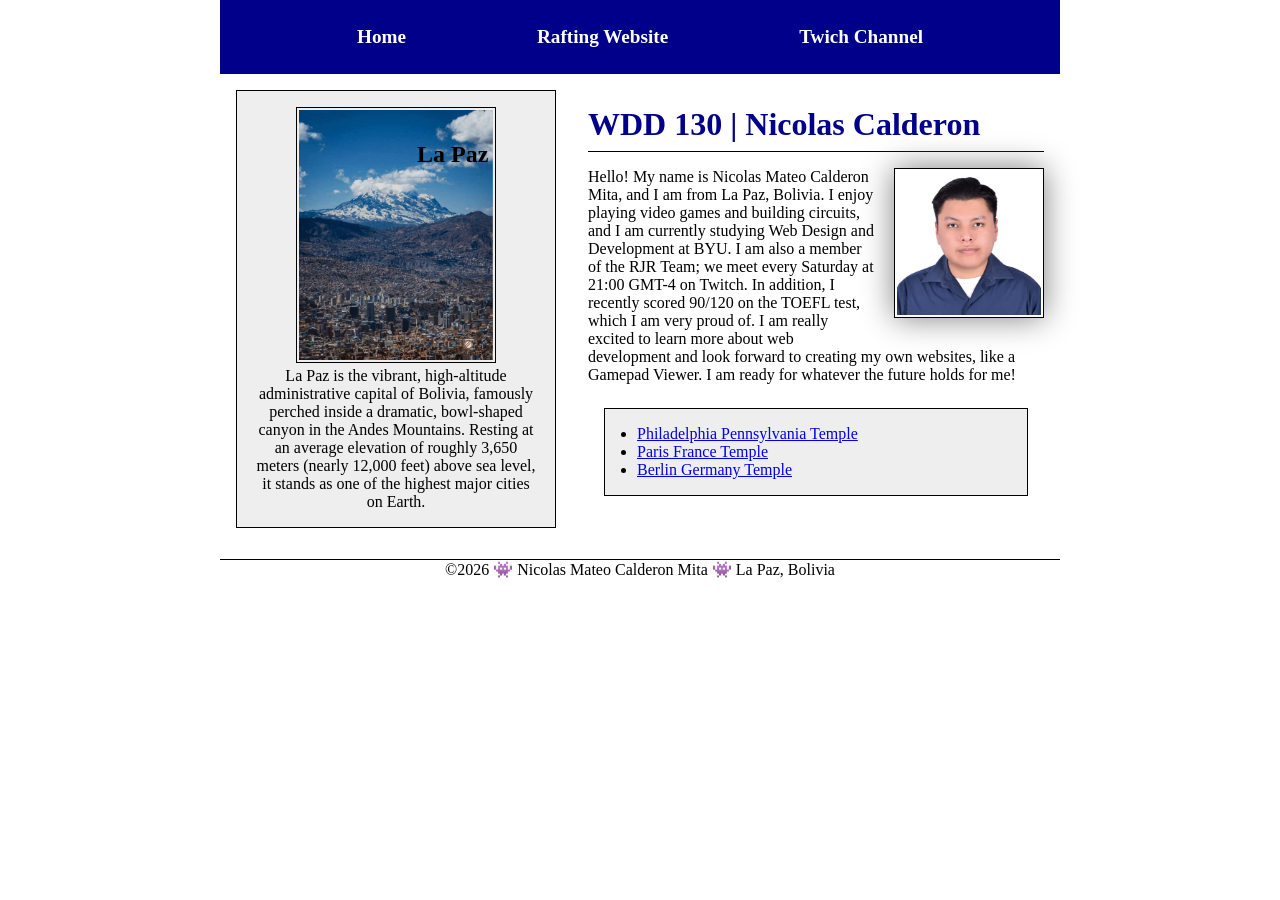
<file: index.html>
<!-- 16 July 2026 -->
<!DOCTYPE html>
<html lang="en">

<head>
    <meta charset="UTF-8">
    <meta name="viewport" content="width=device-width, initial-scale=1.0">
    <title>Nicolas Mateo Calderon Mita | WDD 130</title>
    <meta name="description"
      content="My name is Nicolas Mateo Calderon Mita for WDD130 and this is my home page.">
    <meta name="author" content="Nicolas Mateo Calderon Mita">
    <link rel="stylesheet" href="styles/styles.css">
</head>

<body>

    <header>
        <nav>
            <a href="#">Home</a>
            <a href="wwr/">Rafting Website</a>
            <a href="https://www.twitch.tv/rjrteam">Twich Channel</a>
        </nav>
    </header>
    <div class="grid">
        <main>
            <h1>WDD 130 | Nicolas Calderon</h1>
            <img src="images/profile.jpg" alt="Hello, my name is Nicolas Calderon." width="200">
            <p>
                Hello! My name is Nicolas Mateo Calderon Mita, and I am from La Paz, Bolivia. I
                enjoy
                playing video games and building circuits, and I am currently studying Web Design
                and
                Development at BYU. I am also a member of the RJR Team; we meet every Saturday at
                21:00
                GMT-4 on
                Twitch. In addition, I recently scored 90/120 on the TOEFL test, which I am very
                proud
                of. I am
                really excited to learn more about web development and look forward to creating my
                own
                websites, like a
                Gamepad Viewer. I am ready for whatever the future holds for me!
            </p>
            <ul class="box indent">
                <li><a href="https://www.churchofjesuschrist.org/temples/details/philadelphia-pennsylvania-temple"
                      target="_blank">Philadelphia Pennsylvania Temple</a>
                </li>
                <li><a href="https://www.churchofjesuschrist.org/temples/details/paris-france-temple"
                      target="_blank">Paris France Temple</a></li>
                <li><a href="https://www.churchofjesuschrist.org/temples/details/lima-peru-los-olivos-temple"
                      target="_blank">Berlin Germany Temple</a></li>
            </ul>
        </main>
        <aside class="box">
            <h2>La Paz</h2>
            <img src="images/la-paz.jpg" alt="La Paz landscape">
            <p>La Paz is the vibrant, high-altitude administrative capital of Bolivia, famously
                perched
                inside a dramatic, bowl-shaped canyon in the Andes Mountains. Resting at an average
                elevation of roughly 3,650 meters (nearly 12,000 feet) above sea level, it stands as
                one
                of the highest major cities on Earth.</p>
        </aside>
    </div>
    <footer>
        <p>©2026 👾 Nicolas Mateo Calderon Mita 👾 La Paz, Bolivia</p>
    </footer>


</body>

</html>
</file>
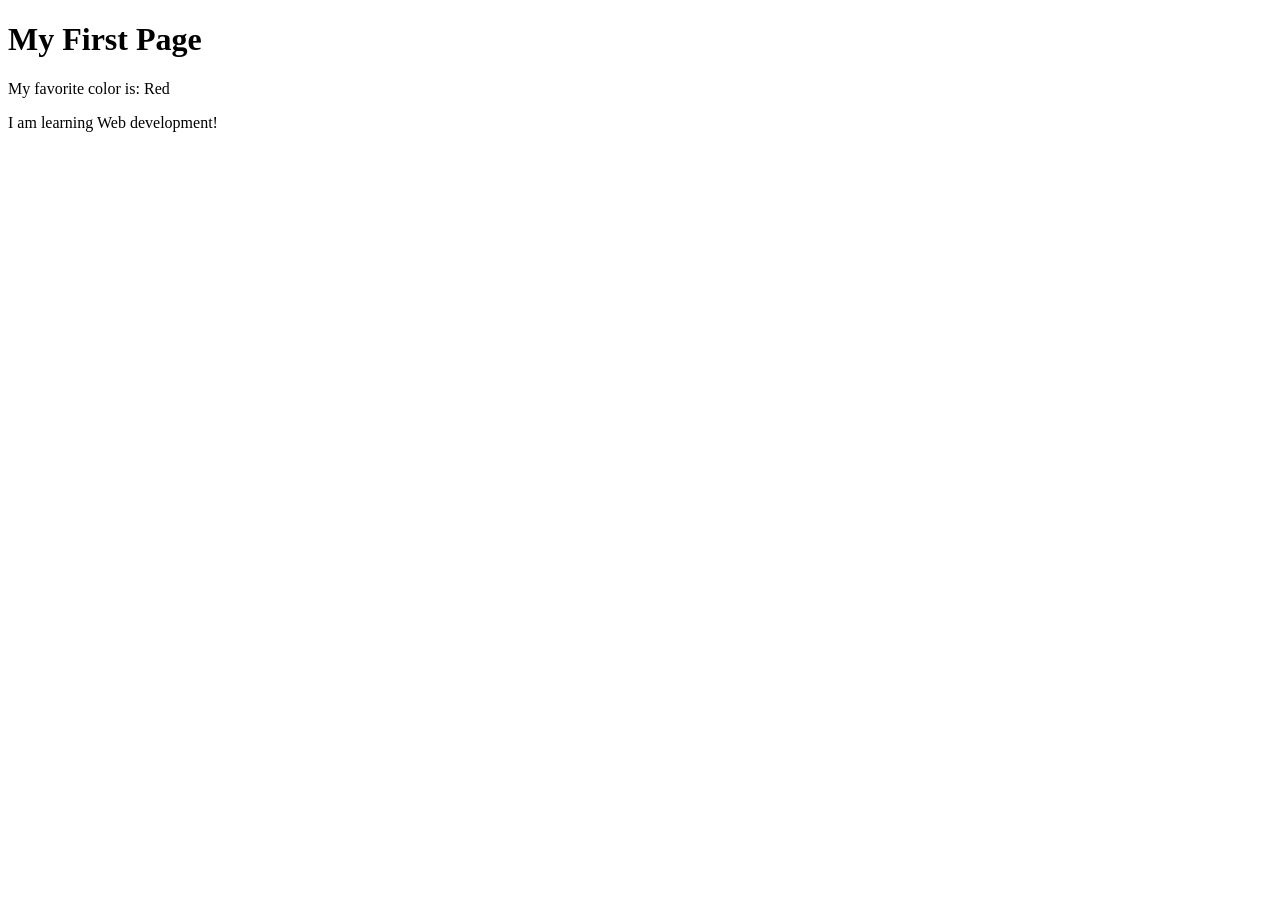
<file: week01/first-page.html>
<!DOCTYPE html>
<html lang="en">

<head>
    <meta charset="UTF-8">
    <meta name="viewport" content="width=device-width, initial-scale=1.0">
    <title>My First Page</title>
</head>

<body>
    <h1>My First Page</h1>
    <p>My favorite color is: Red </p>
    <p>I am learning Web development!</p>
</body>

</html>
</file>
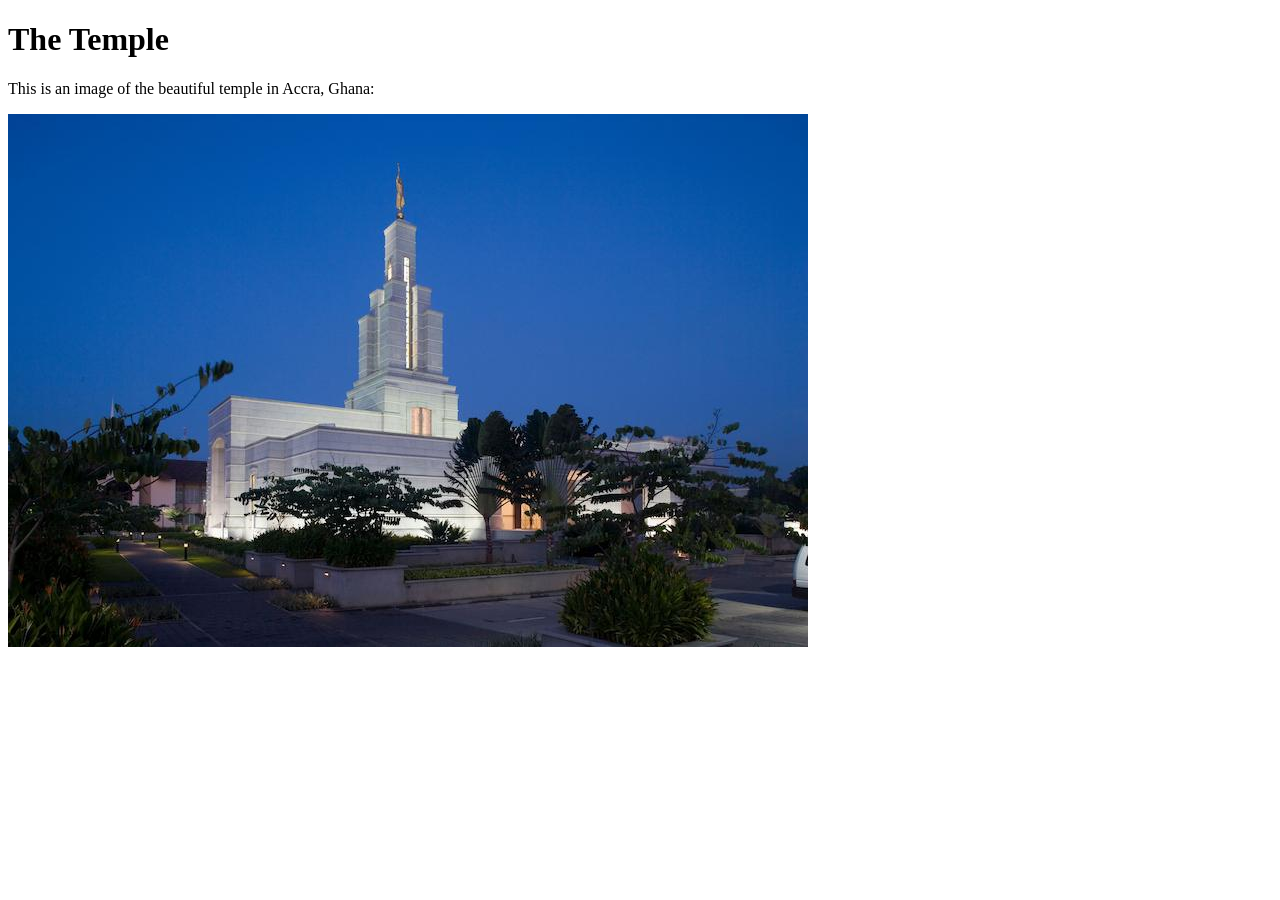
<file: week01/images-solution.html>
<!DOCTYPE html>
<html lang="en">
<head>
    <meta charset="UTF-8">
    <meta name="viewport" content="width=device-width, initial-scale=1.0">
    <title>Temple Image</title>
</head>
<body>
    <h1>The Temple</h1>
    <p>This is an image of the beautiful temple in Accra, Ghana:</p>
    <img src="images/temple-small.jpg" alt="The Accra Ghana Temple">
    
</body>
</html>
</file>
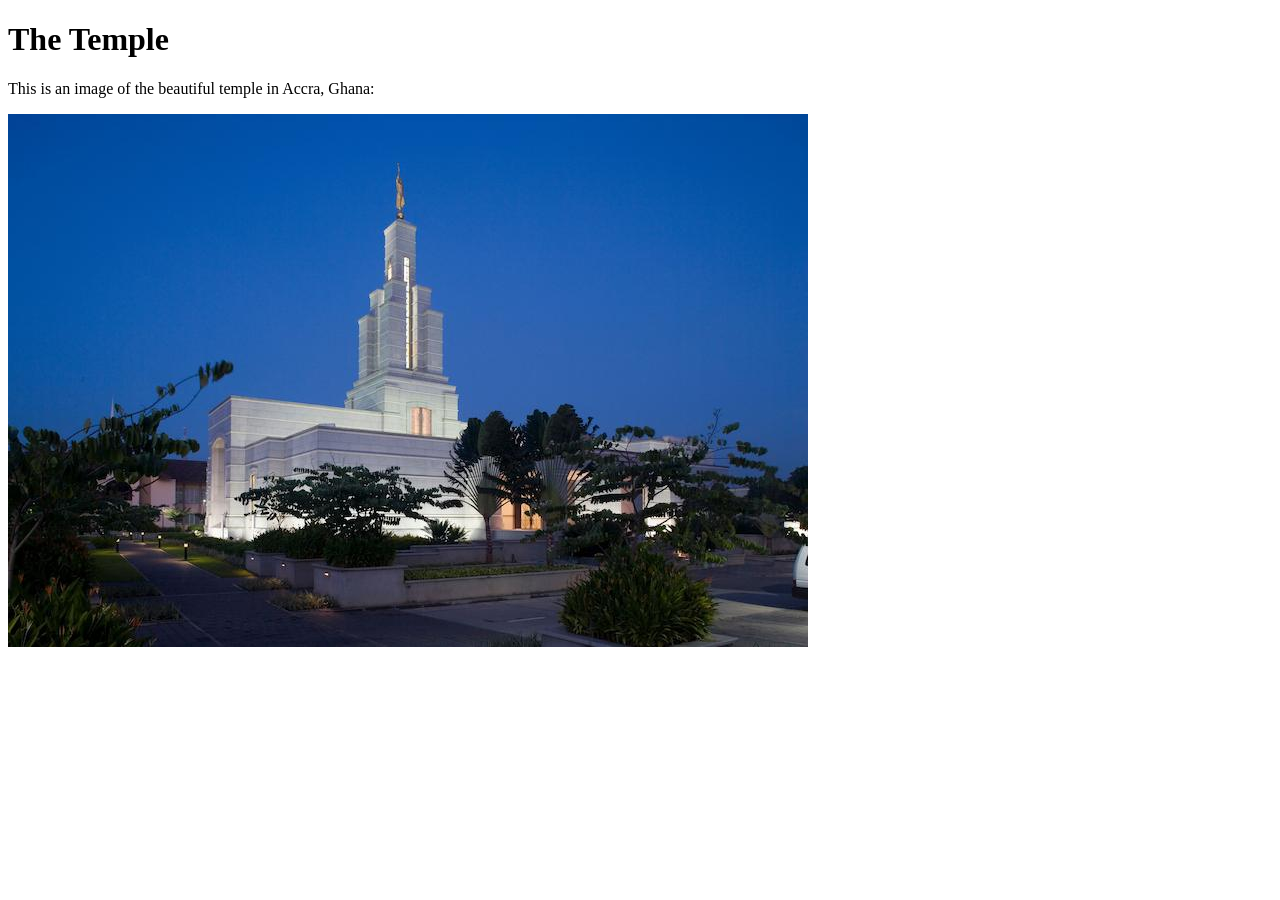
<file: week01/images.html>
<!DOCTYPE html>
<html lang="en">

<head>
    <meta charset="UTF-8">
    <meta name="viewport" content="width=device-width, initial-scale=1.0">
    <title>Temple Image</title>
</head>

<body>
    <h1>The Temple</h1>
    <p>This is an image of the beautiful temple in Accra, Ghana:</p>
    <img src="images/temple-small.jpg" alt="The Accra Ghana Temple">

</body>

</html>
</file>
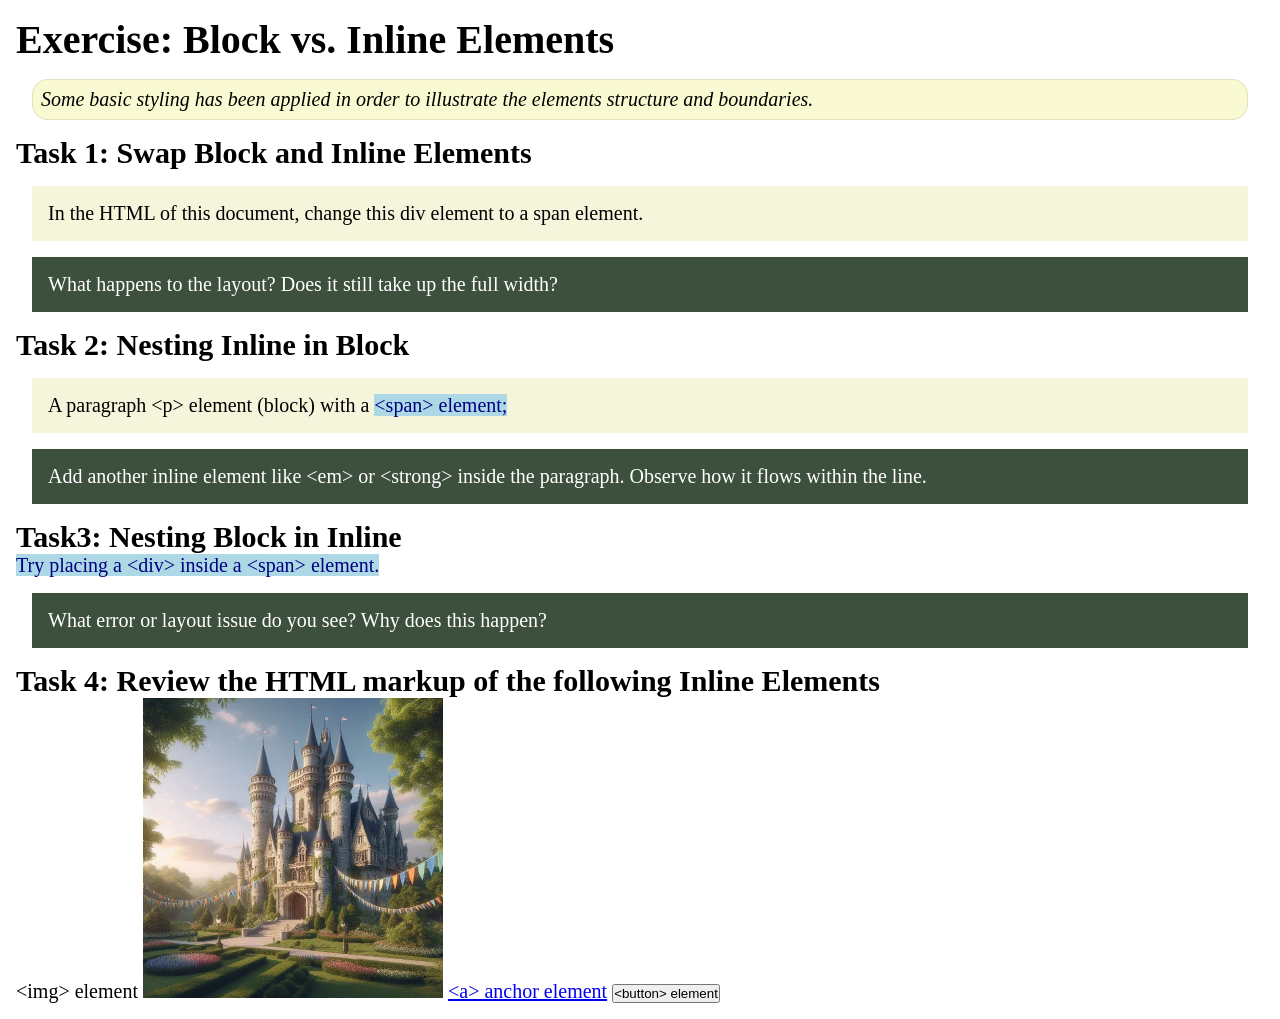
<file: week02/block-vs-inline.html>
<!DOCTYPE html>
<html lang="en">

<head>
    <meta charset="UTF-8">
    <meta name="viewport" content="width=device-width, initial-scale=1.0">
    <title>Exercise: Block vs. Inline Elements</title>
    <link rel="stylesheet" href="styles/block-vs-inline.css">
</head>

<body>
    <main>
        <h1>Exercise: Block vs. Inline Elements</h1>
        <p class="note">Some basic styling has been applied in order to illustrate the elements structure and
            boundaries.</p>

        <h2>Task 1: Swap Block and Inline Elements</h2>
        <div>In the HTML of this document, change this div element to a span element.</div>

        <p class="question">What happens to the layout? Does it still take up the full width?</p>

        <h2>Task 2: Nesting Inline in Block</h2>
        <p>A paragraph &lt;p&gt; element (block) with a <span>&lt;span&gt; element;</span></p>
        <p class="question">Add another inline element like &lt;em&gt; or &lt;strong&gt; inside the paragraph. Observe
            how it flows within the line.</p>

        <h2>Task3: Nesting Block in Inline</h2>
        <span>Try placing a &lt;div&gt; inside a &lt;span&gt; element.</span>
            <p class="question">What error or layout issue do you see? Why does this happen?</p>


            <h2>Task 4: Review the HTML markup of the following Inline Elements</h2>
        &lt;img&gt; element
        <img src="images/castle.webp" alt="placeholder image (images are inline)" width="300" height="300">
        <a href="https://churchofjesuschrist.org">&lt;a&gt; anchor element</a>
        <button type="button">&lt;button&gt; element</button>
    </main>
</body>

</html>
</file>
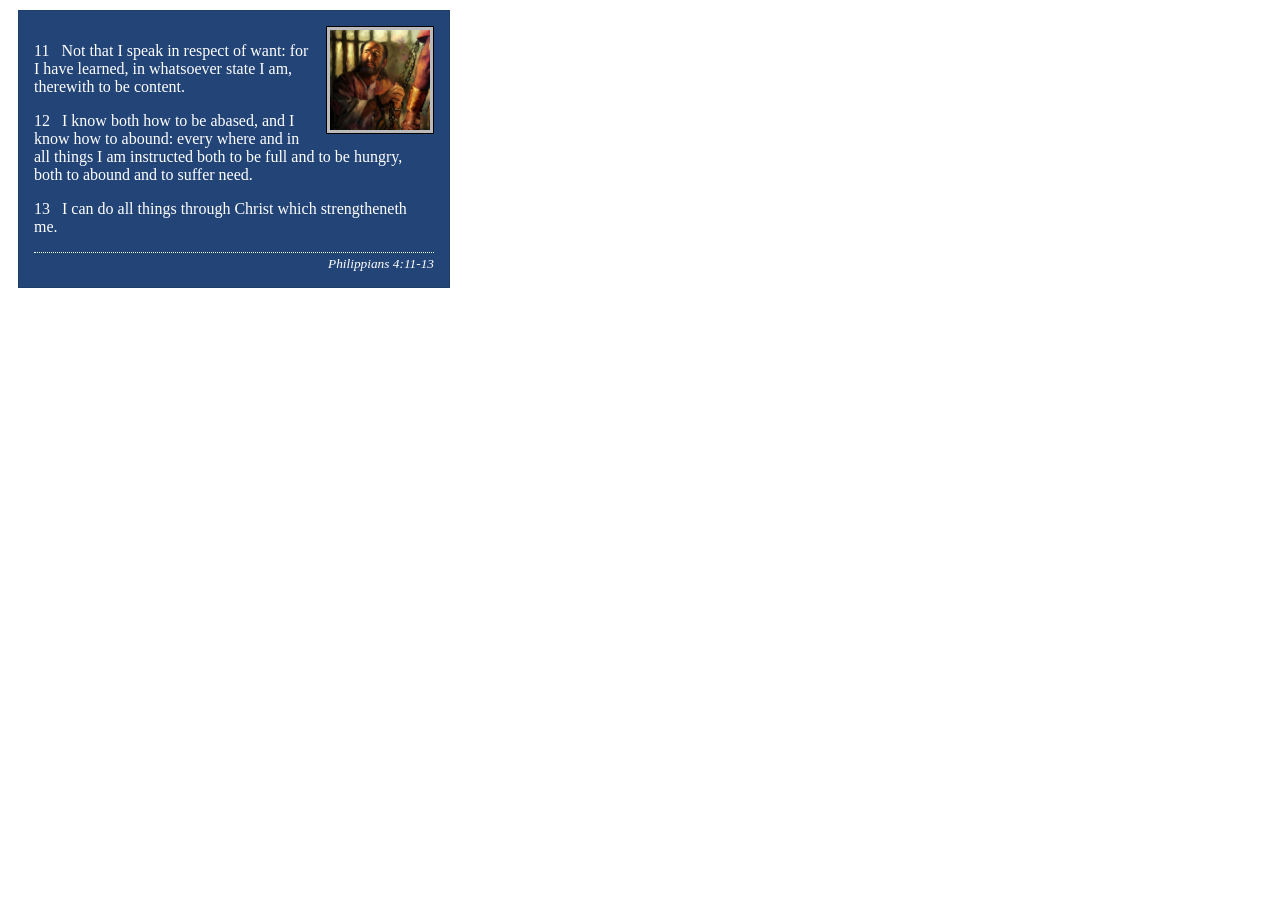
<file: week02/box-model-solution.html>
<!DOCTYPE html>
<html lang="en">
<head>
    <meta charset="UTF-8">
    <meta name="viewport" content="width=device-width, initial-scale=1.0">
    <title>Box Model Activity</title>
    <link rel="stylesheet" href="styles/box-model-solution.css">
</head>
<body>
    <main>
        <div class="callout">
            <img src="images/apostle-paul-imprisoned.webp" alt="Paul the Apostle - Imprisoned in Rome" width="200" height="200">
            <blockquote>
                <p>11 &nbsp; Not that I speak in respect of want: for I have learned, in whatsoever state I am, therewith to be content.</p>
                <p>12 &nbsp; I know both how to be abased, and I know how to abound: every where and in all things I am instructed both to be full and to be hungry, both to abound and to suffer need.</p>
                <p>13 &nbsp; I can do all things through Christ which strengtheneth me.</p>
            </blockquote>
            <cite>Philippians 4:11-13</cite>
        </div>
    </main>
</body>
</html>
</file>
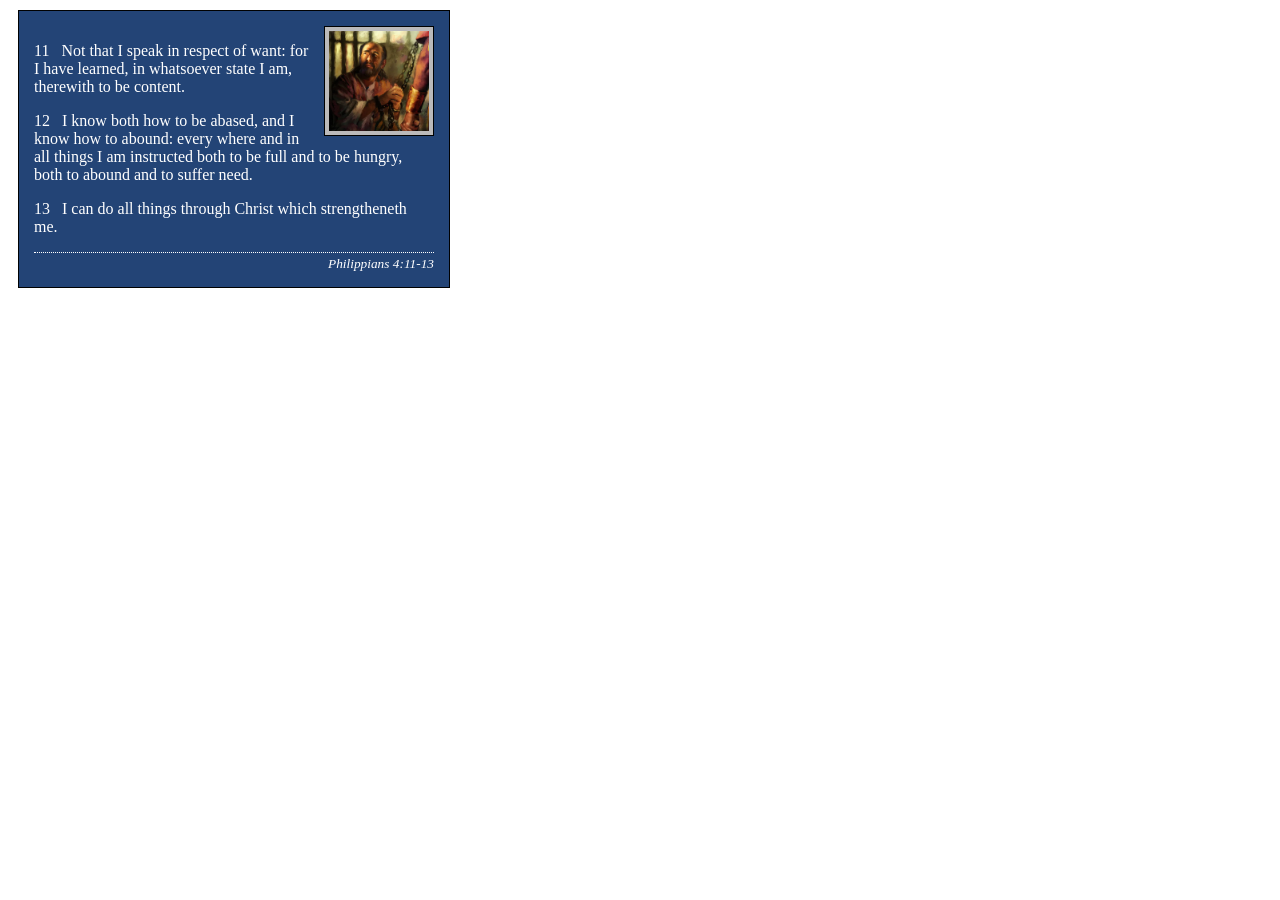
<file: week02/box-model.html>
<!DOCTYPE html>
<html lang="en">

<head>
    <meta charset="UTF-8">
    <meta name="viewport" content="width=device-width, initial-scale=1.0">
    <title>Box Model Activity</title>
    <link rel="stylesheet" href="styles/box-model.css">
</head>

<body>
    <main>
        <div class="callout">
            <img src="images/apostle-paul-imprisoned.webp"
              alt="Paul the Apostle - Imprisoned in Rome" width="200" height="200">
            <blockquote>
                <p>11 &nbsp; Not that I speak in respect of want: for I have learned, in whatsoever
                    state I am, therewith to be content.</p>
                <p>12 &nbsp; I know both how to be abased, and I know how to abound: every where and
                    in all things I am instructed both to be full and to be hungry, both to abound
                    and to suffer need.</p>
                <p>13 &nbsp; I can do all things through Christ which strengtheneth me.</p>
            </blockquote>
            <cite>Philippians 4:11-13</cite>
        </div>
    </main>
</body>

</html>
</file>
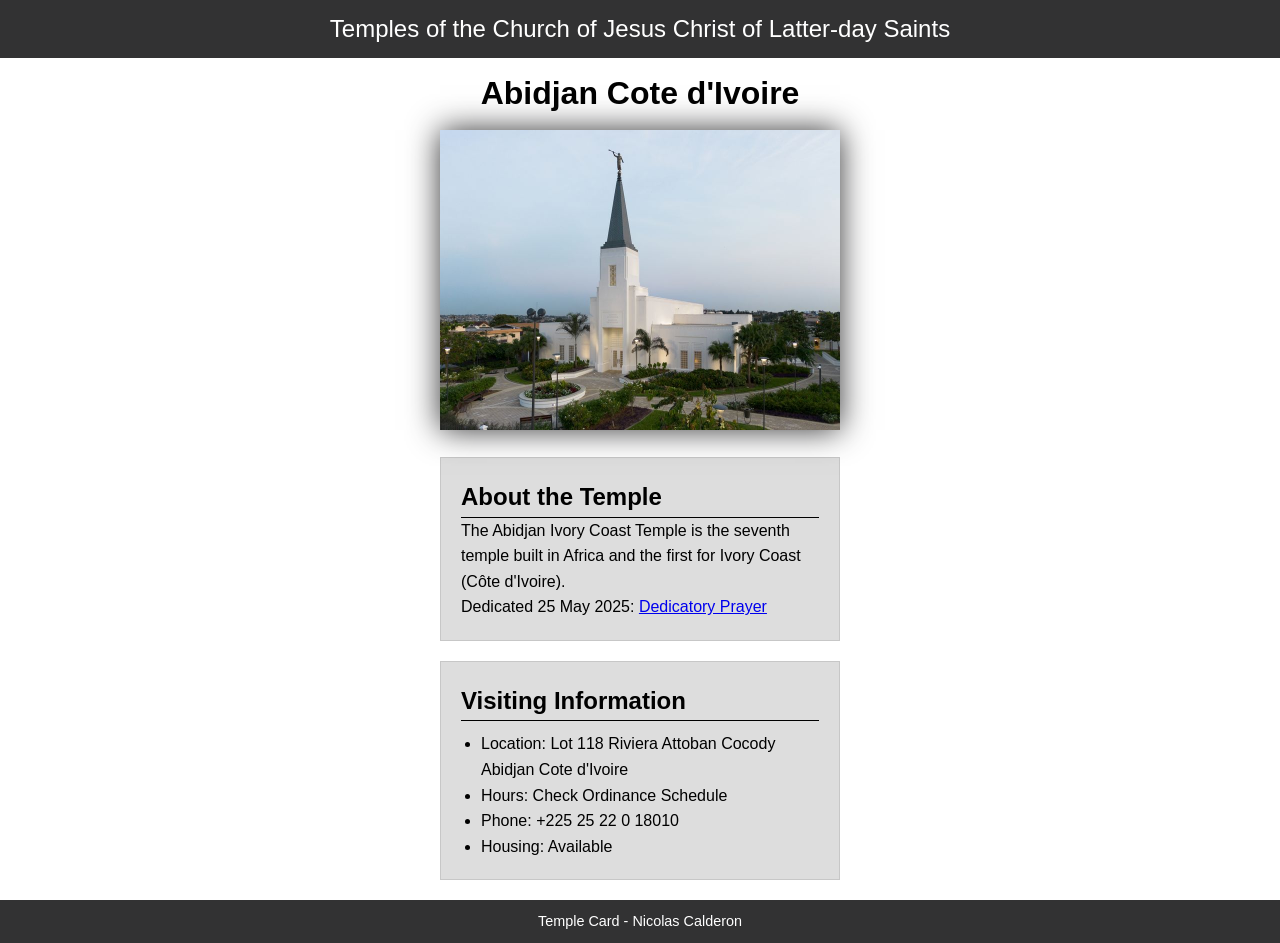
<file: week02/temple.html>
<!DOCTYPE html>
<html lang="en">

<head>
    <meta charset="UTF-8">
    <meta name="viewport" content="width=device-width, initial-scale=1.0">
    <title>Temple Card - Abidjan Cote d'Ivoire</title>
    <link rel="stylesheet" href="styles/temple.css">
</head>

<body>
    <header>
        <p>Temples of the Church of Jesus Christ of Latter-day Saints</p>
    </header>
    <main>
        <h1>Abidjan Cote d'Ivoire</h1>
        <picture>
            <img src="images/abidjan-ivory-coast.jpeg" alt="Abidjan Cote d'Ivoire Temple">
        </picture>
        <section>
            <h2>About the Temple</h2>
            <p>The Abidjan Ivory Coast Temple is the seventh temple built in Africa and the first
                for Ivory Coast (Côte
                d'Ivoire).</p>
            <p>Dedicated 25 May 2025: <a
                  href="https://www.churchofjesuschrist.org/temples/dedicatory-prayer/abidjan-ivory-coast-temple/2025-05-25?lang=eng"
                  target="_blank" rel="noopener noreferrer">Dedicatory Prayer</a></p>
        </section>
        <section>
            <h2>Visiting Information</h2>
            <ul>
                <li>Location: Lot 118 Riviera Attoban Cocody Abidjan Cote d'Ivoire</li>
                <li>Hours: Check Ordinance Schedule</li>
                <li>Phone: +225 25 22 0 18010</li>
                <li>Housing: Available</li>
            </ul>
        </section>
    </main>
    <footer>
        <p>Temple Card - Nicolas Calderon</p>
    </footer>
</body>

</html>
</file>
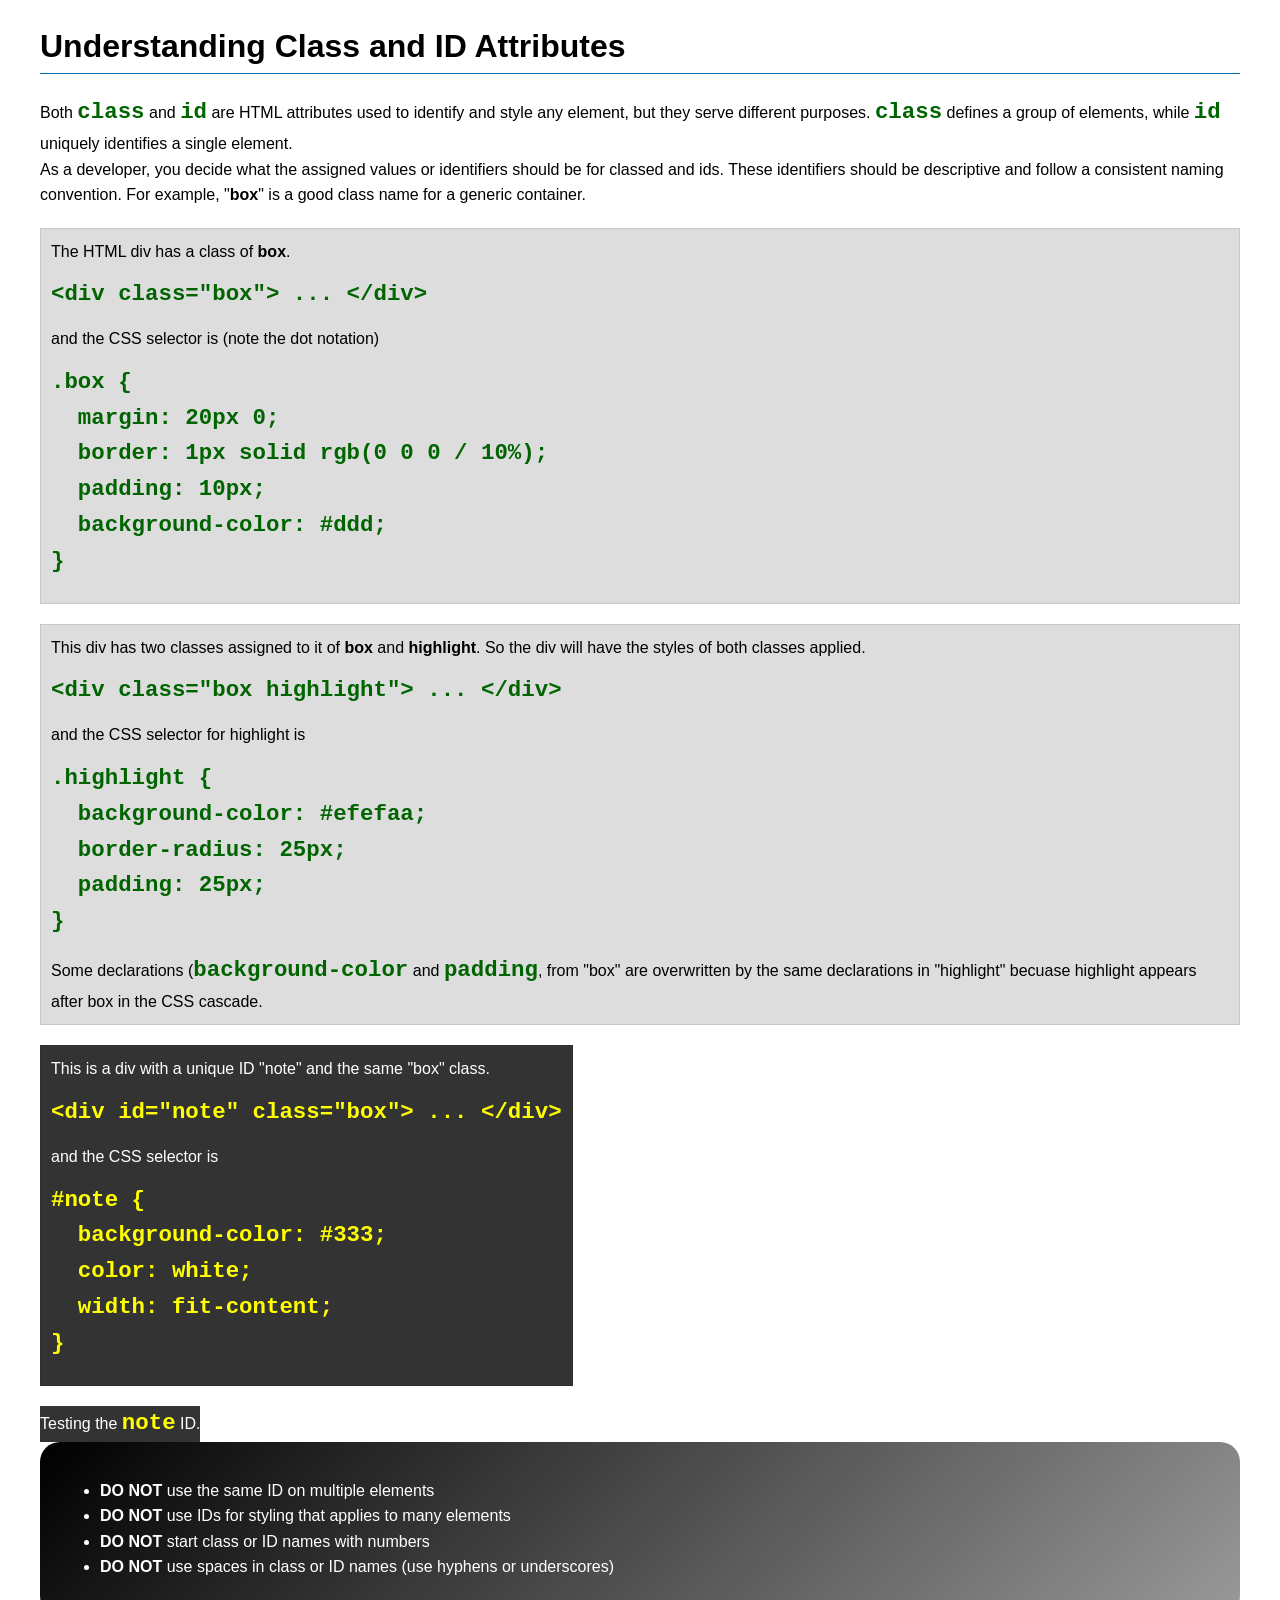
<file: week03/class-and-id.html>
<!DOCTYPE html>
<html lang="en">

<head>
    <meta charset="UTF-8">
    <meta name="viewport" content="width=device-width, initial-scale=1.0">
    <title>Class vs ID Attributes</title>
    <link rel="stylesheet" href="styles/class-and-id.css">
</head>

<body>
    <h1>Understanding Class and ID Attributes</h1>
    <p>Both <code>class</code> and <code>id</code> are HTML attributes used to identify and style
        any element, but they
        serve different purposes. <code>class</code> defines a group of elements, while
        <code>id</code> uniquely
        identifies a single element.
    </p>
    <p>As a developer, you decide what the assigned values or identifiers should be for classed and
        ids. These
        identifiers should be
        descriptive and follow a consistent naming convention. For example, "<strong>box</strong>"
        is a good class name
        for a generic container.</p>
    <div class="box">
        <p>The HTML div has a class of <strong>box</strong>.</p>
        <pre><code class="html">&lt;div class="box"&gt; ... &lt;/div&gt;</code></pre>
        and the CSS selector is (note the dot notation)
        <pre><code class="css">.box {
  margin: 20px 0;
  border: 1px solid rgb(0 0 0 / 10%);
  padding: 10px;
  background-color: #ddd; 
}</code></pre>
    </div>

    <div class="box">
        <p>This div has two classes assigned to it of <strong>box</strong> and
            <strong>highlight</strong>. So the div
            will have the styles of both classes applied.
        </p>
        <pre><code class="html">&lt;div class="box highlight"&gt; ... &lt;/div&gt;</code></pre>
        and the CSS selector for highlight is
        <pre><code class="css">.highlight {
  background-color: #efefaa;
  border-radius: 25px;
  padding: 25px;
}</code></pre>
        <p>Some declarations (<code>background-color</code> and <code>padding</code>, from "box" are
            overwritten by the same declarations in "highlight" becuase highlight appears after box
            in the CSS cascade.</p>
    </div>

    <div id="note" class="box">
        <p>This is a div with a unique ID "note" and the same "box" class.</p>
        <pre><code class="html">&lt;div id="note" class="box"&gt; ... &lt;/div&gt;</code></pre>
        and the CSS selector is
        <pre><code class="css">#note {
  background-color: #333;
  color: white;
  width: fit-content;
}</code></pre>
    </div>

    <div id="note">
        <p>Testing the <code>note</code> ID.</p>
    </div>


    <section id="best-practice">
        <ul>
            <li><strong>DO NOT</strong> use the same ID on multiple elements</li>
            <li><strong>DO NOT</strong> use IDs for styling that applies to many elements</li>
            <li><strong>DO NOT</strong> start class or ID names with numbers</li>
            <li><strong>DO NOT</strong> use spaces in class or ID names (use hyphens or underscores)
            </li>
        </ul>
    </section>


</body>

</html>
</file>
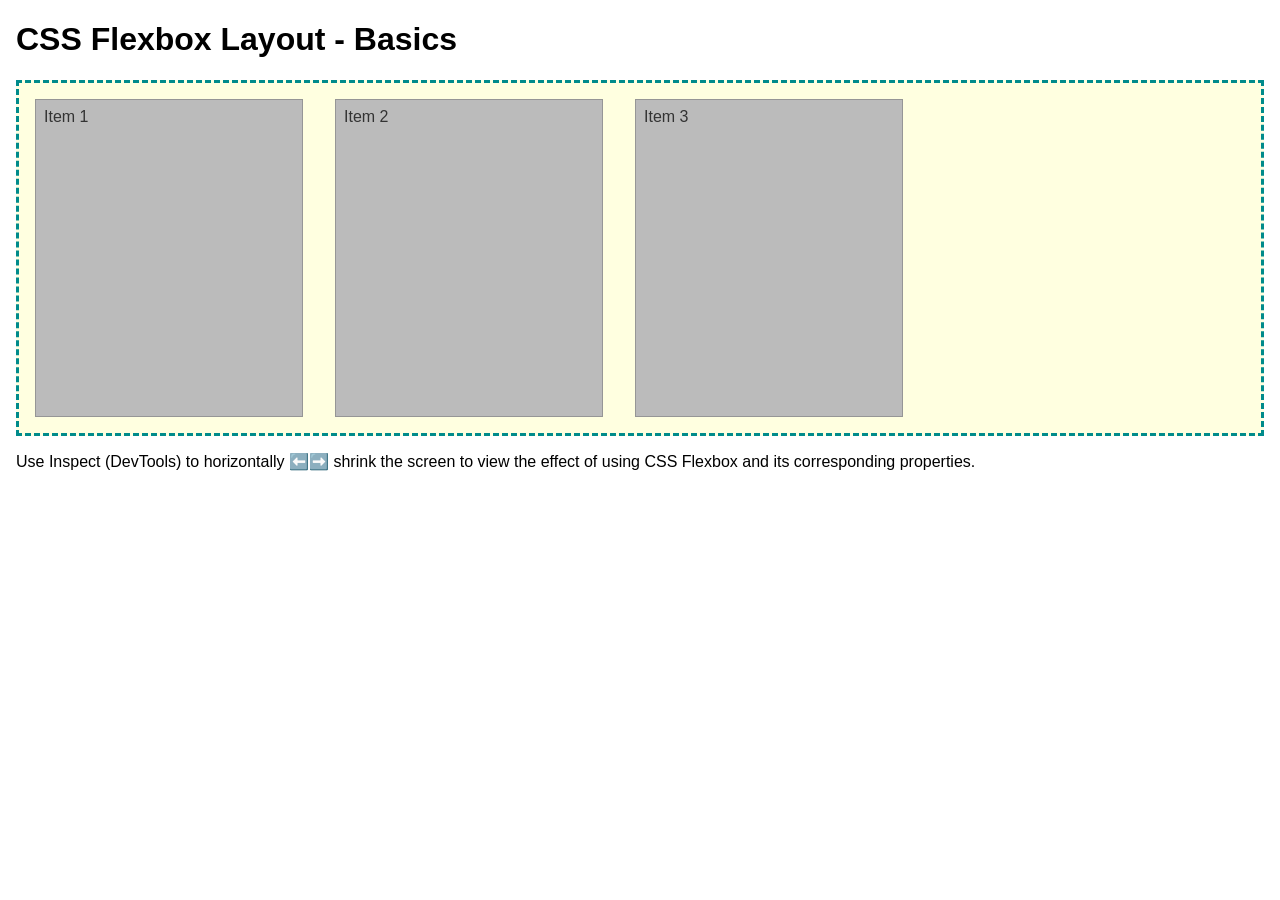
<file: week04/flexbox-layout.html>
<!DOCTYPE html>
<html lang="en">
<head>
    <meta charset="UTF-8">
    <meta name="viewport" content="width=device-width, initial-scale=1.0">
    <title>CSS Flexbox Layout - Basics</title>
    <link rel="stylesheet" href="styles/flexbox.css">
</head>
<body>
    <main>
        <h1>CSS Flexbox Layout - Basics</h1>
        <div class="flex-container">
            <div class="flex-item item1">Item 1</div>
            <div class="flex-item item2">Item 2</div>
            <div class="flex-item item3">Item 3</div>
        </div>
        <p>Use Inspect (DevTools) to horizontally ⬅️➡️ shrink the screen to view the effect of using CSS Flexbox and its corresponding properties.</p>
    </main>
</body>
</html>
</file>
<file: styles/styles.css>
* {
    margin: 0;
    padding: 0;
    box-sizing: border-box;
}

:root {
    --border: 1px solid black;
    --padding: 2px;

}

header,
.grid,
footer {
    max-width: 840px;
    margin: 0 auto;
}

.grid {
    display: grid;
    align-items: center;
}

main {
    grid-column: 2/3;
    margin: 1rem;
}

nav {
    background-color: darkblue;
    padding: 1rem;
    display: flex;
    align-items: center;
    justify-content: space-evenly;
    font-size: larger;
    font: bold;
}

nav a {
    color: white;
    display: block;
    padding: 0.5rem;
    text-decoration: none;
    font-size: 1.2rem;
    font-weight: 700;
    padding: 10px;
}

h1 {
    color: darkblue;
    padding-bottom: 0.5rem;
    margin-bottom: 1rem;
    border-bottom: solid black 1px;
}

p {
    padding: 0;
    clear: left;
    height: 9rem;
    width: auto;
}

main img {
    width: 150px;
    height: auto;
    border: var(--border);
    padding: var(--padding);
    box-shadow: 0 0 30px gray;
    float: right;
    margin: 0 0 1rem 1rem;
}

aside {
    width: 20rem;
    position: relative;
    grid-column: 1/2;
    grid-row: 1/2;
    margin: 1rem;
    border: var(--border);
    padding: 1rem;
    background-color: #eee;
    color: #333;
    text-align: center;
    position: relative;
}

aside img {
    width: 200px;
    height: auto;
    border: var(--border);
    padding: var(--padding);
}

aside h2 {
    position: absolute;
    top: 50px;
    left: 180px;

}

footer {
    margin-top: 15px;
    border-top: var(--border);
    text-align: center;
}

/* Class Selectors */
.box {
    margin: 1rem;
    border: var(--border);
    padding: 1rem;
    background-color: #eee;
    color: #000;
}

.indent {
    margin-top: 6rem;
    padding-left: 2rem;
}
</file>
<file: week02/styles/block-vs-inline.css>
* {
    margin: 0;
    padding: 0;
}

body {
    font-size: 20px;
    margin: 1rem;
}

p,
div {
    background-color: beige;
    margin: 1rem;
    padding: 1rem;
}

span {
    color: navy;
    background-color: lightblue;
}

code {
    margin: 0;
    padding: 0;
    color: green;
    font-size: 1.2rem;
}

.note {
    font-style: italic;
    background-color: lightgoldenrodyellow;
    border-radius: 1rem;
    border: 1px solid rgb(0 0 0 / 10%);
    margin: 1rem;
    padding: .5rem;
}

.question {
    background-color: #3d503d;
    color: #fff;
}
</file>
<file: week02/styles/box-model-solution.css>
.callout {
    max-width: 400px;
    margin: 10px;
    border: 1px solid rgba(0, 0, 0, .1);
    padding: 15px;
    background-color: #247;
    color: #fff;
}

.callout img {
    float: right;
    margin: 0 0 10px 15px;
    border: 1px solid #000;
    padding: 3px;
    background-color: #bbb;
    width: 100px;
    height: auto;

}

blockquote {
    margin: 0;
}

cite {
    display: block;
    border-top: 1px dotted #fff;
    padding-top: 3px;
    text-align: right;
    font-size: smaller;
}
</file>
<file: week02/styles/box-model.css>
.callout {
    max-width: 400px;
    background-color: #234476;
    border: 1px solid #000101;
    color: #FFFFFF;
    padding: 15px;
    margin: 10px;
}

.callout img {
    float: right;
    border: 1px solid #000101;
    padding: 4px;
    margin: 0 0 10px 15px;
    background-color: #bbbaba;
    width: 100px;
    height: auto;

}

blockquote {
    margin: 0;
}

cite {
    display: block;
    border-top: 1px dotted #FFFFFF;
    padding-top: 3px;
    text-align: right;
    font-size: smaller;
}
</file>
<file: week02/styles/temple.css>
* {
    margin: 0;
    padding: 0;

}

body {
    font-family: Arial, sans-serif;
    line-height: 1.6;

}

header p {
    background-color: #323233;
    font-size: 1.5rem;
    color: white;
    text-align: center;
    padding: 10px;

}

main {
    width: 400px;
    margin: 0 auto;

}

h1 {
    margin: 10px;
    text-align: center;

}

img {
    width: 100%;
    height: auto;
    box-shadow: 0 0 30px #323233;
}

section {
    margin: 20px 0;
    border: 1px solid rgb(0 0 0 / 10%);
    padding: 20px;
    background-color: #DDDDDD;

}

section h2 {
    border-bottom: 1px solid black;
}

ul {
    margin: 10px 20px 0 20px;
}

footer p {
    background-color: #323233;
    font-size: .9rem;
    color: white;
    text-align: center;
    padding: 10px;
}
</file>
<file: week03/styles/class-and-id.css>
body {
    font-family: Arial, sans-serif;
    line-height: 1.6;
    margin: 0;
    padding: 0 40px;
}

h1 {
    border-bottom: 1px solid rgb(0 110 182);
    padding-bottom: 0;
}



p {
    margin: 0;
}

code {
    color: darkgreen;
    font-weight: 700;
    font-size: 1.4rem;
}

/* Class examples - can be reused */

.box {
    margin: 20px 0;
    border: 1px solid rgb(0 0 0 / 10%);
    padding: 10px;
    background-color: #ddd; /* this is shorthand for #dddddd */
}

.highlight {
    background-color: #efefaa;
    border-radius: 25px;
    padding: 25px;
}

/* ID examples - should be unique */

#note {
    background-color: #333;
    color: white;
    width: fit-content;
}

#note code {
    color: yellow;
}

#best-practice {
    background: linear-gradient(135deg, #000 0%, #999 100%);
    color: white;
    border-radius: 20px;
    padding: 20px
}
</file>
<file: week04/styles/flexbox.css>
body {
    font-family: Helvetica, Arial, sans-serif;
    margin: 1rem;
}

.flex-container {
    border: 3px dashed darkcyan;
    background-color: lightyellow;
    display: flex;
    flex-wrap: wrap;
}

.flex-item {
    width: 250px;
    margin: 1rem;
    border: 1px solid rgb(0 0 0 / 20%);
    padding: 0.5rem;
    background-color: #bbb;
    color: #333;
}

.item1 {
    min-height: 100px;
}

.item2 {
    min-height: 200px;
}

.item3 {
    min-height: 300px;
}
</file>
